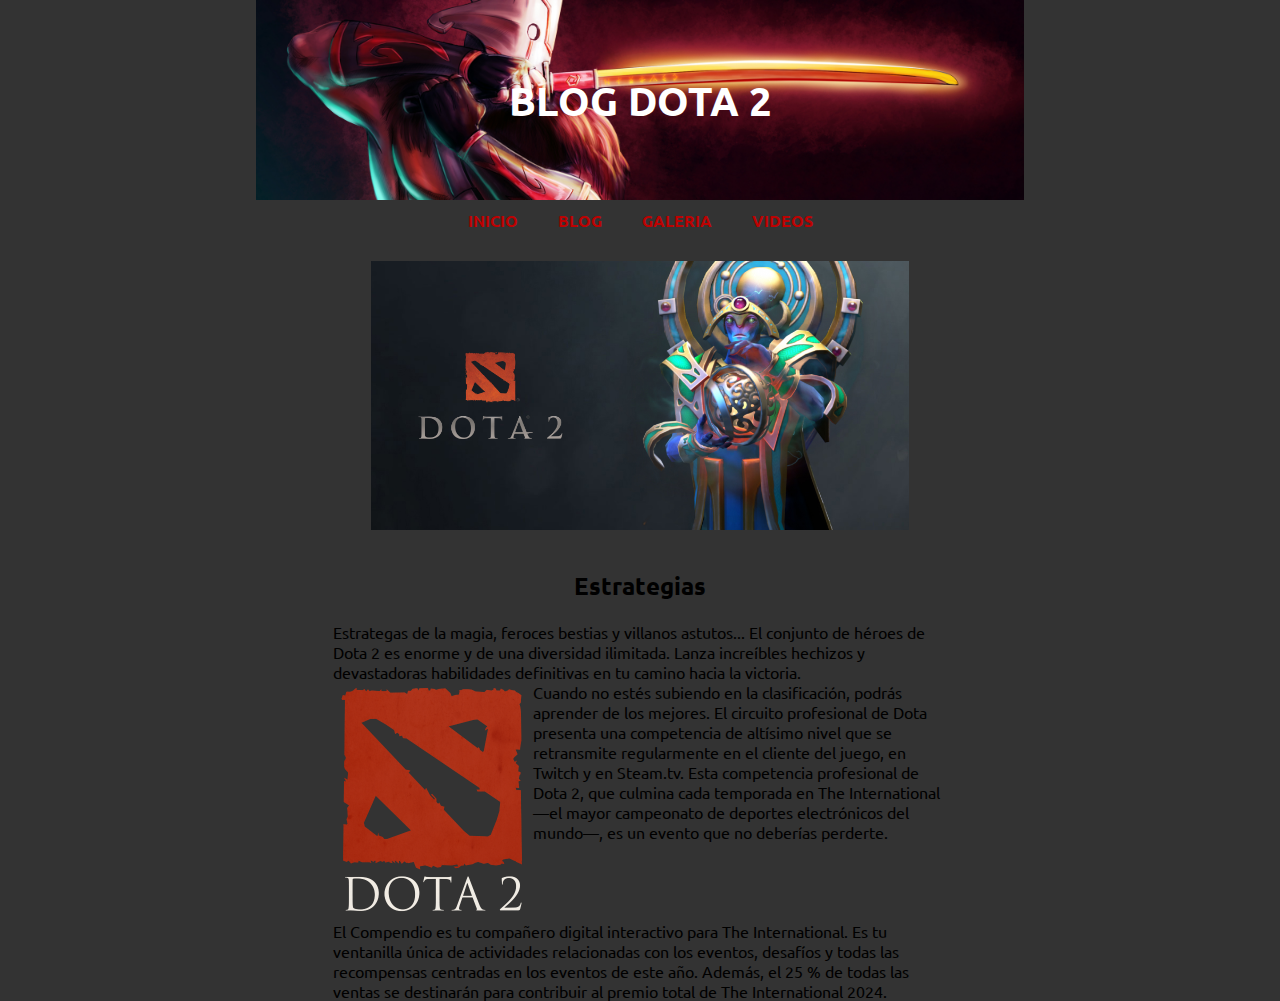
<file: blog.html>
<!DOCTYPE html>
<html lang="en">
  <head>
    <meta charset="UTF-8" />
    <meta name="viewport" content="width=device-width, initial-scale=1.0" />
    <title>ExamenParcial</title>
    <link rel="stylesheet" href="./estilos/main.css" />
    <link rel="stylesheet" href="./estilos/blog.css" />
  </head>
  <body>
    <main>
      <header class="mainHeader">BLOG DOTA 2</header>
      <nav class="mainNavHeader">
        <ul>
          <li><a href="index.html">INICIO</a></li>
          <li><a href="blog.html">BLOG</a></li>
          <li><a href="galeria.html">GALERIA</a></li>
          <li><a href="videos.html">VIDEOS</a></li>
        </ul>
      </nav>
      <div class="mainImg">
        <img src="./img/oracle.jpg" alt="" class="oracle" />
      </div>
      <div class="blogText">
        <h2>Estrategias</h2>
        <p class="firsPart">
          Estrategas de la magia, feroces bestias y villanos astutos... El conjunto de héroes de Dota 2 es enorme y de una diversidad ilimitada. Lanza increíbles hechizos y devastadoras habilidades definitivas en tu camino hacia la victoria.
        </p>
        <div class="containerMiddlePart">
          <img class="dotaLogo" src="./img/dota2.png" alt="" />
          <p class="middlePart">
            Cuando no estés subiendo en la clasificación, podrás aprender de los mejores. El circuito profesional de Dota presenta una competencia de altísimo nivel que se retransmite regularmente en el cliente del juego, en Twitch y en Steam.tv. Esta competencia profesional de Dota 2, que culmina cada temporada en The International —el mayor campeonato de deportes electrónicos del mundo—, es un evento que no deberías perderte.
          </p>
        </div>
        <p class="lastPart">
          El Compendio es tu compañero digital interactivo para The International. Es tu ventanilla única de actividades relacionadas con los eventos, desafíos y todas las recompensas centradas en los eventos de este año. Además, el 25 % de todas las ventas se destinarán para contribuir al premio total de The International 2024.
        </p>
      </div>
    </main>
  </body>
</html>
</file>
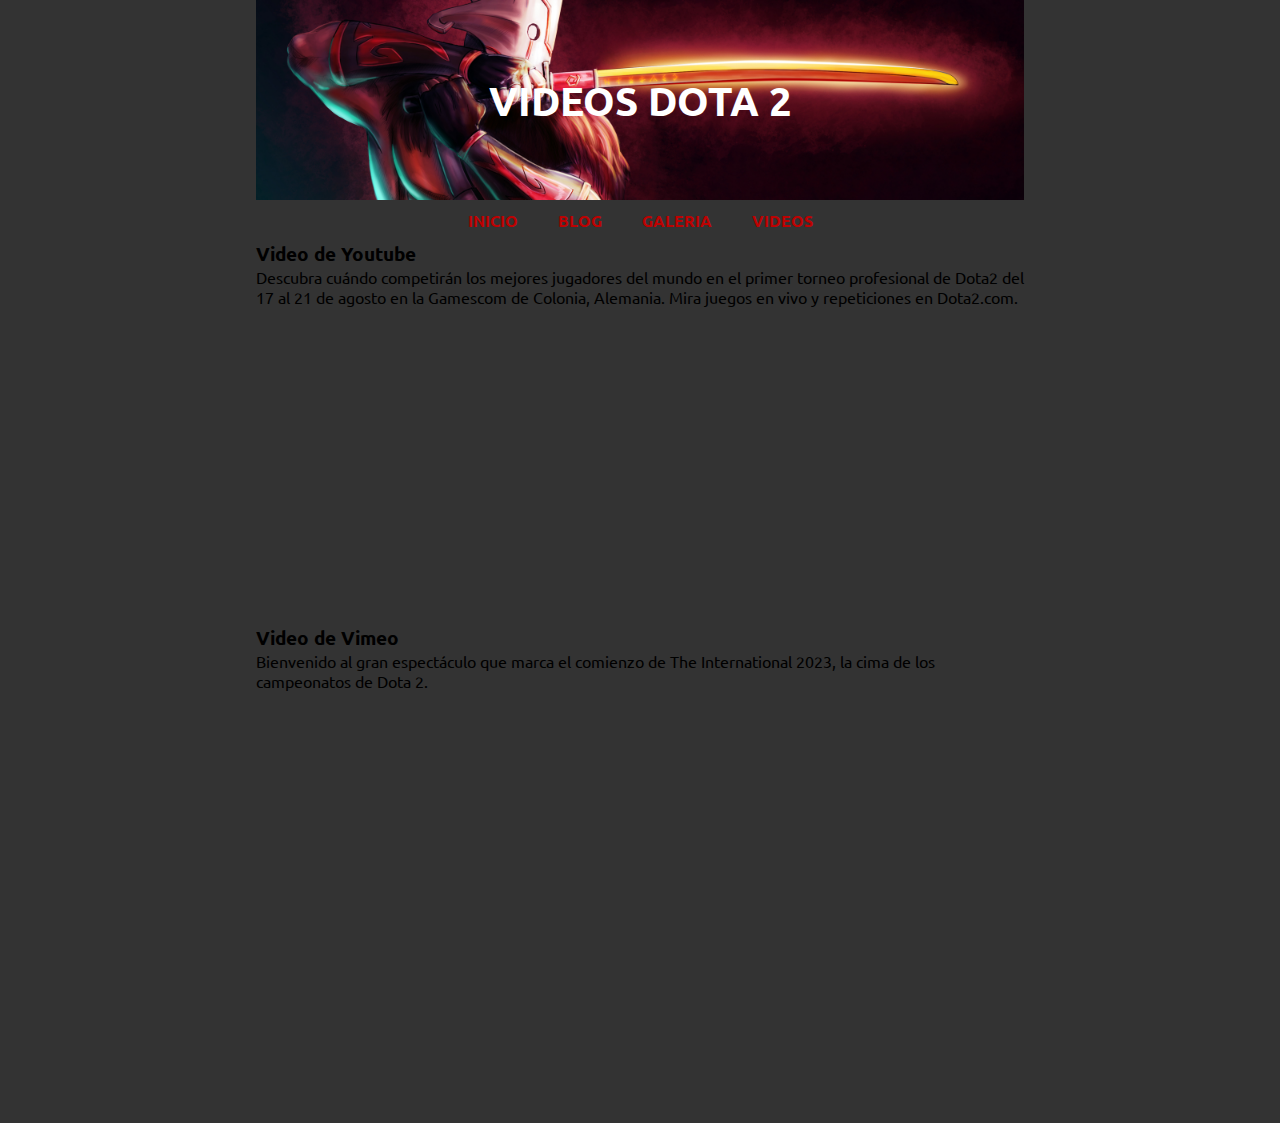
<file: videos.html>
<!DOCTYPE html>
<html lang="en">
  <head>
    <meta charset="UTF-8" />
    <meta name="viewport" content="width=device-width, initial-scale=1.0" />
    <title>ExamenParcial</title>
    <link rel="stylesheet" href="./estilos/main.css" />
    <link rel="stylesheet" href="./estilos/blog.css" />
  </head>
  <body>
    <main>
      <header class="mainHeader">VIDEOS DOTA 2</header>
      <nav class="mainNavHeader">
        <ul>
          <li><a href="index.html">INICIO</a></li>
          <li><a href="blog.html">BLOG</a></li>
          <li><a href="galeria.html">GALERIA</a></li>
          <li><a href="videos.html">VIDEOS</a></li>
        </ul>
      </nav>
      <div id="principal">
        <section>
            <article class="area youtube">
                <h3>Video de Youtube</h3>
                <p>Descubra cuándo competirán los mejores jugadores del mundo en el primer torneo profesional de Dota2 del 17 al 21 de agosto en la Gamescom de Colonia, Alemania.  Mira juegos en vivo y repeticiones en Dota2.com.</p>
                <div class="video youtube">
                    <iframe width="560" height="315" src="https://www.youtube.com/embed/-cSFPIwMEq4?si=JSw-DMmMzkoJ5Ltj" title="YouTube video player" frameborder="0" allow="accelerometer; autoplay; clipboard-write; encrypted-media; gyroscope; picture-in-picture; web-share" referrerpolicy="strict-origin-when-cross-origin" allowfullscreen></iframe>
                </div>
            </article>
            <article class="area vimeo">
                <h3>Video de Vimeo</h3>
                <p>Bienvenido al gran espectáculo que marca el comienzo de The International 2023, la cima de los campeonatos de Dota 2.</p>
                <div class="video vimeo">
                    <div style="padding:56.25% 0 0 0;position:relative;"><iframe src="https://player.vimeo.com/video/771106096?badge=0&amp;autopause=0&amp;player_id=0&amp;app_id=58479" frameborder="0" allow="autoplay; fullscreen; picture-in-picture; clipboard-write" style="position:absolute;top:0;left:0;width:100%;height:100%;" title="Dota 2 | Isaev Workshop"></iframe></div><script src="https://player.vimeo.com/api/player.js"></script>
            </article>
        </section>
    </div>
    </main>
  </body>
</html>
</file>
<file: estilos/main.css>
@import url('https://fonts.googleapis.com/css2?family=Ubuntu:ital,wght@0,300;0,400;0,500;0,700;1,300;1,400;1,500;1,700&display=swap');
*{
    padding: 0;
    margin: 0;
    font-family: "ubuntu";
}
body{
    background-color: #333;
}

main{
    width: 60vw;
    display: flex;
    flex-direction: column;
    align-items: center;
}

.mainHeader{
    background-image: url("./../img/header.jpg");
    width: 100%;
    height: 200px;
    background-repeat: repeat-y;
    background-size: cover;
    background-position: center;
    color: #fff;
    font-family: "ubuntu";
    display: flex;
    align-items: center;
    justify-content: center;
    font-weight: bold;
    font-size: 40px;
}

.mainNavHeader > ul{
    display: flex;
    flex-direction: row;
    justify-content: center;
    align-items: center;
    text-decoration: none;
    list-style-type: none;

    
}
.mainNavHeader li{
    margin: 10px 20px;
}
.mainNavHeader a {
    text-decoration: none;
    font-weight: bold; 
    color: #bd0202
    
}
.mainNavHeader a:hover {
    color: #ff0000;    
}
</file>
<file: estilos/blog.css>
body{
    margin: 0;
    display: flex;
    flex-direction: column;
    align-items: center;
}
.blogText{
    display: flex;
    flex-direction: column;
    align-items: center;
    width: 80%;
    text-align: left;
}
.mainImg{
    width: 100%;
    display: flex;
    justify-content: center;
    margin: 20px 0;
}
.oracle{
    width: 70%;
    height: auto;    
}
.containerMiddlePart{
    display: flex;
    flex-wrap: nowrap;
}
.dotaLogo{
    width: 200px;
    height:fit-content;
}
h2{
    margin: 20px;
}
</file>
